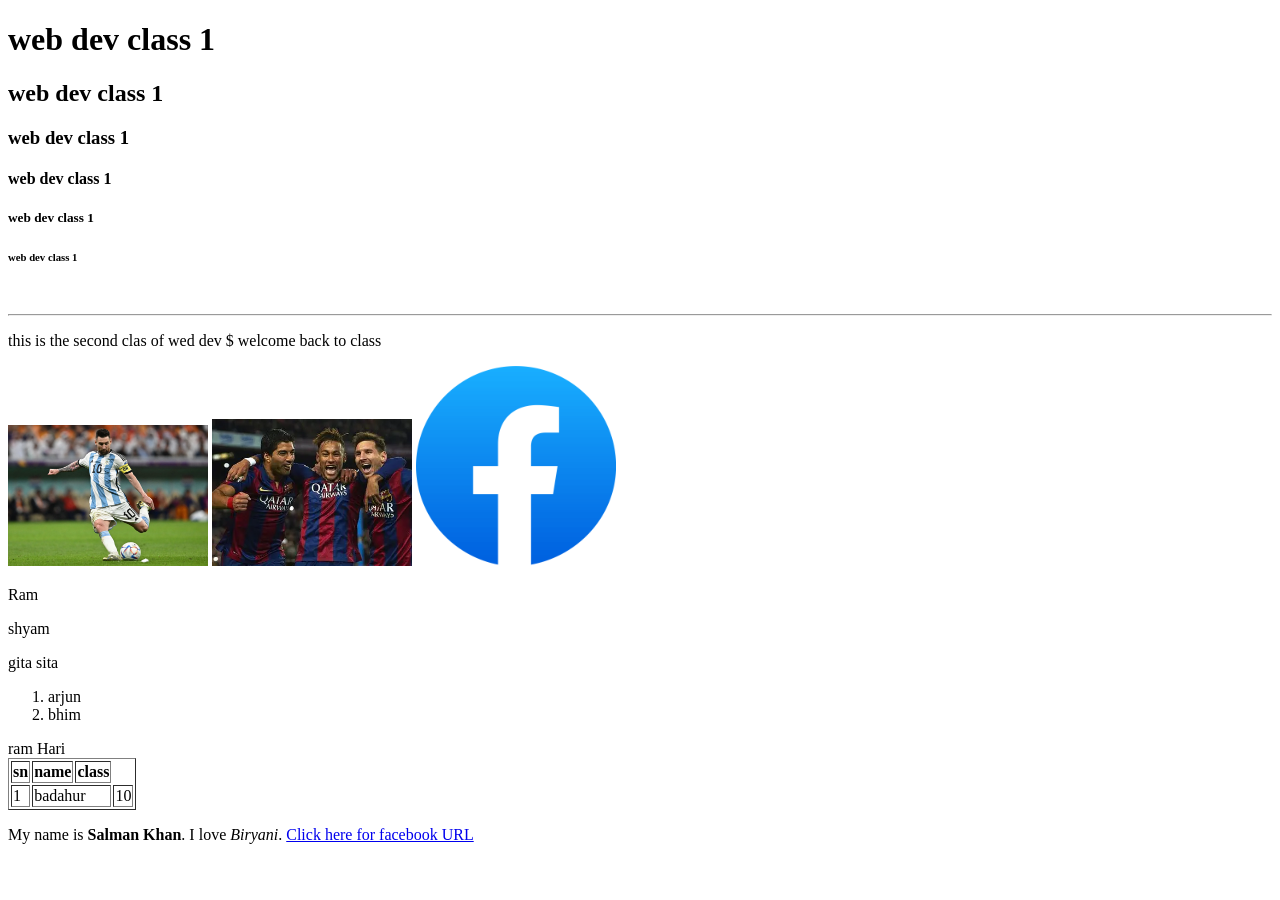
<file: index.html>
<!DOCTYPE html>
<html lang="en">

<head>
    <meta charset="UTF-8">
    <meta name="viewport" content="width=device-width, initial-scale=1.0">
    <title>Document</title>
</head>

<body>
    <h1> web dev class 1</h1>
    <h2> web dev class 1</h2>
    <h3> web dev class 1</h3>
    <h4> web dev class 1</h4>
    <h5> web dev class 1</h5>
    <h6> web dev class 1</h6>
    <br>
    <hr>
    <p> this is the second clas of wed dev $ welcome back to class</p>
    <img src="images/images.webp" heigth="300" width="200" alt=" MESSI">
    <img src="images/download.webp" heigth="300" width="200" alt=" MSN">
    <a href="https://www.facebook.com/" target="_blank">
        <img src="images/Facebook_f_logo_(2021).svg (1).webp" height="200" width="200"></a>
    <p>Ram</p>
    <p>shyam</p>
    <span>gita</span>
    <span>sita</span>
    <ol>
        <li>arjun</li>
        <li>bhim</li>
    </ol>
    <uli>
        <uli>ram</uli>
        <uli>Hari</uli>
    </uli>
    <!--start-of-wk2-class-->
    <section>
        <div>
            <table border="1">
                <tr>
                    <th>sn</th>
                    <th>name</th>
                    <th>class</th>
                </tr>
                <tr>
                    <td>1</td>
                    <td colspan="2"> badahur</td>
                    <td>10</td>
                </tr>
            </table>
        </div>
        <div>
            <p>
                My name is <b>Salman Khan</b>. I love <i>Biryani</i>.
                <a href="https://www.facebook.com/" target="_blank">Click here for facebook URL</a>
            </p>
        </div>
    </section>
    <!--start-of-wk2-class-->
</body>

</html>
</file>
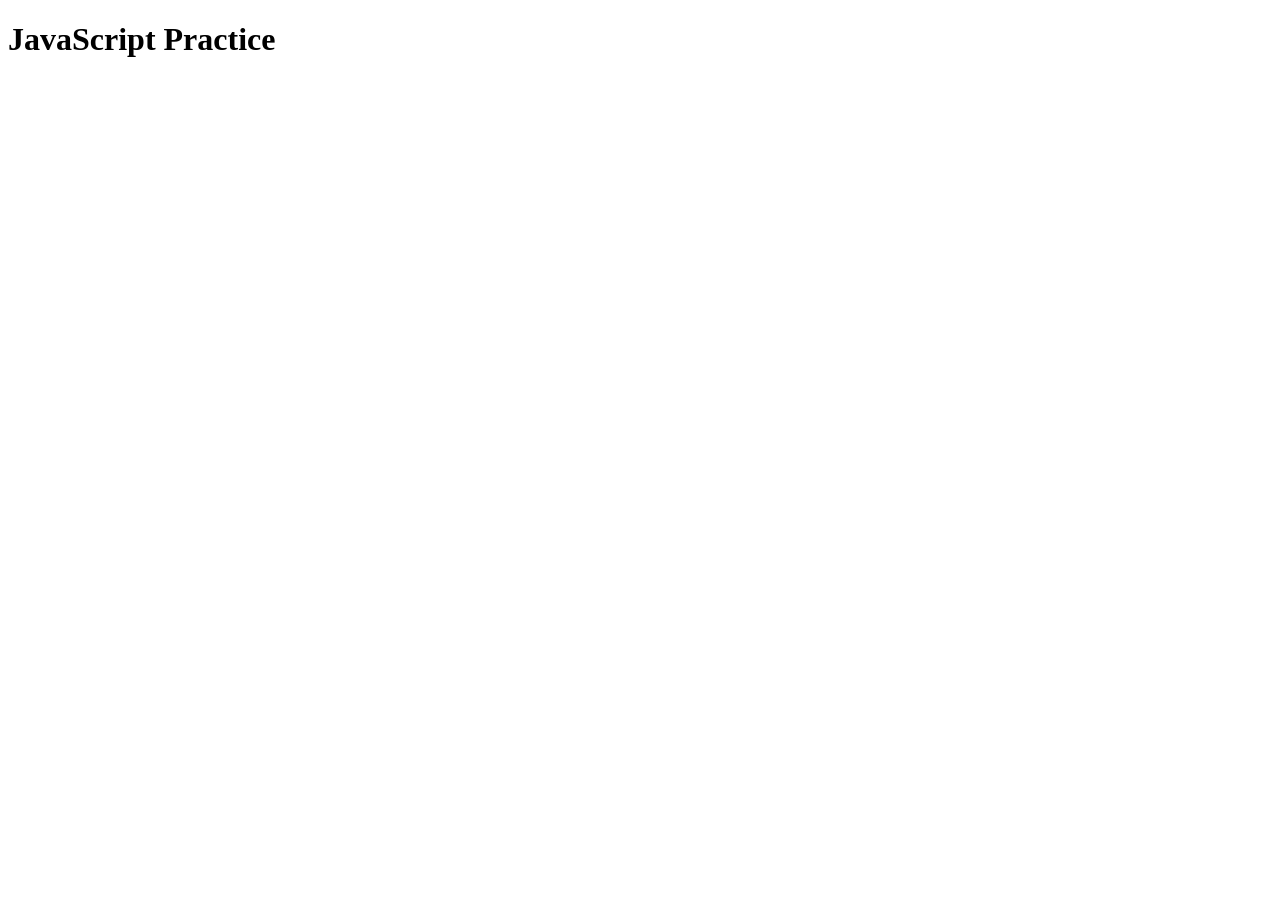
<file: assignment6/index.html>
<!DOCTYPE html>
<html lang="en">

<head>
    <meta charset="UTF-8">
    <meta name="viewport" content="width=device-width, initial-scale=1.0">
    <title>JavaScript Practice</title>

    <script>
        console.log("Hello Javascript");
    </script>
</head>

<body>

    <script>
        console.log("Inside body");
    </script>

    <h1>JavaScript Practice</h1>

    <p id="result"></p>

    <script src="script.js"></script>

</body>

</html>
</file>
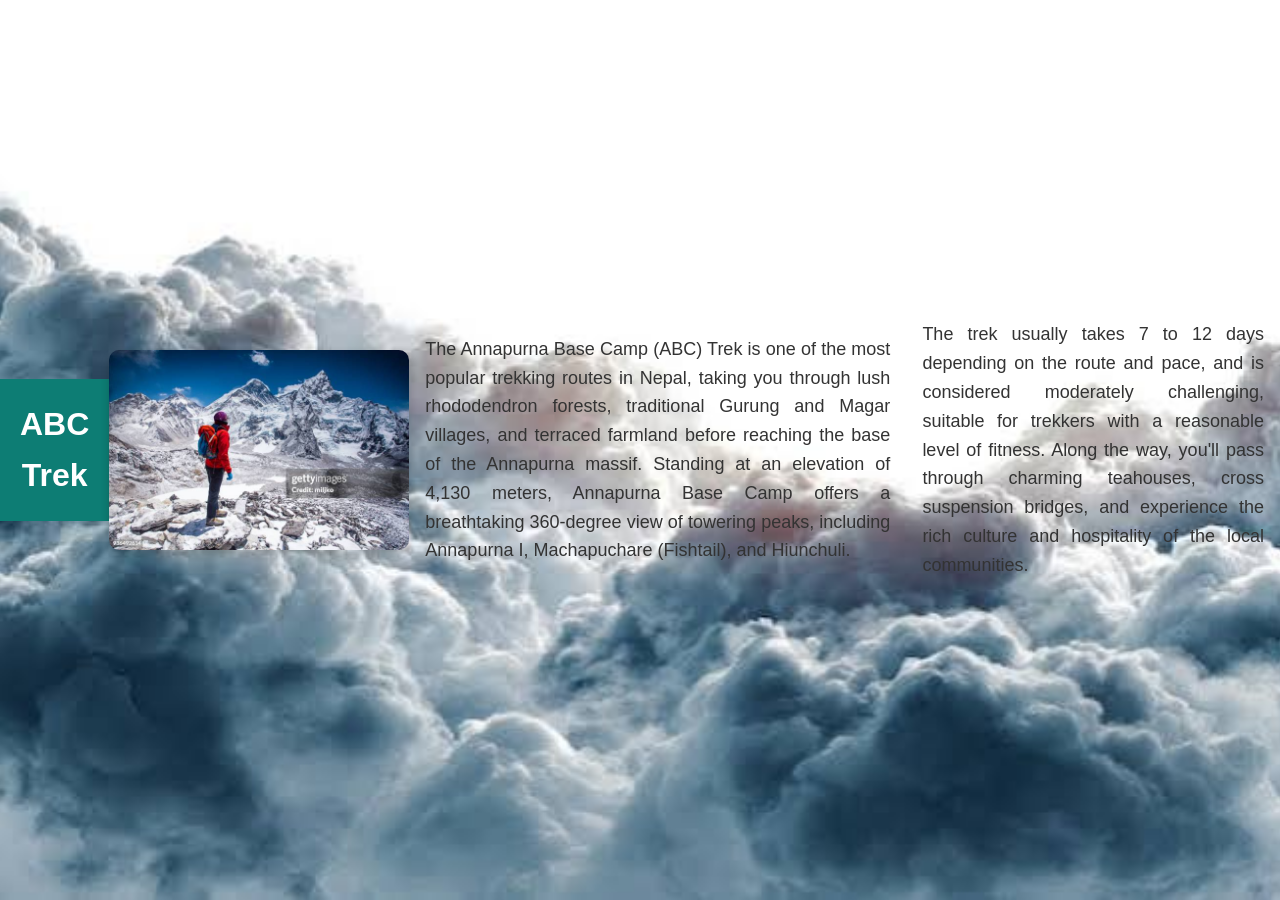
<file: abc. trek.html>
<!DOCTYPE html>
<html lang="en">
<head>
    <meta charset="UTF-8">
    <meta name="viewport" content="width=device-width, initial-scale=1.0">
    <title>ABC Trek</title>
    <link rel="stylesheet" href="css/style.css">
</head>
<body>
    <h1>ABC Trek</h1>
    <img src="images/abc.trek.jpg" alt="ABC Trek" width="400" height="200">
    <p>The Annapurna Base Camp (ABC) Trek is one of the most popular trekking routes in Nepal, taking you through lush rhododendron forests, traditional Gurung and Magar villages, and terraced farmland before reaching the base of the Annapurna massif. Standing at an elevation of 4,130 meters, Annapurna Base Camp offers a breathtaking 360-degree view of towering peaks, including Annapurna I, Machapuchare (Fishtail), and Hiunchuli.</p>
    <p>The trek usually takes 7 to 12 days depending on the route and pace, and is considered moderately challenging, suitable for trekkers with a reasonable level of fitness. Along the way, you'll pass through charming teahouses, cross suspension bridges, and experience the rich culture and hospitality of the local communities.</p>
</body>
</html>
</file>
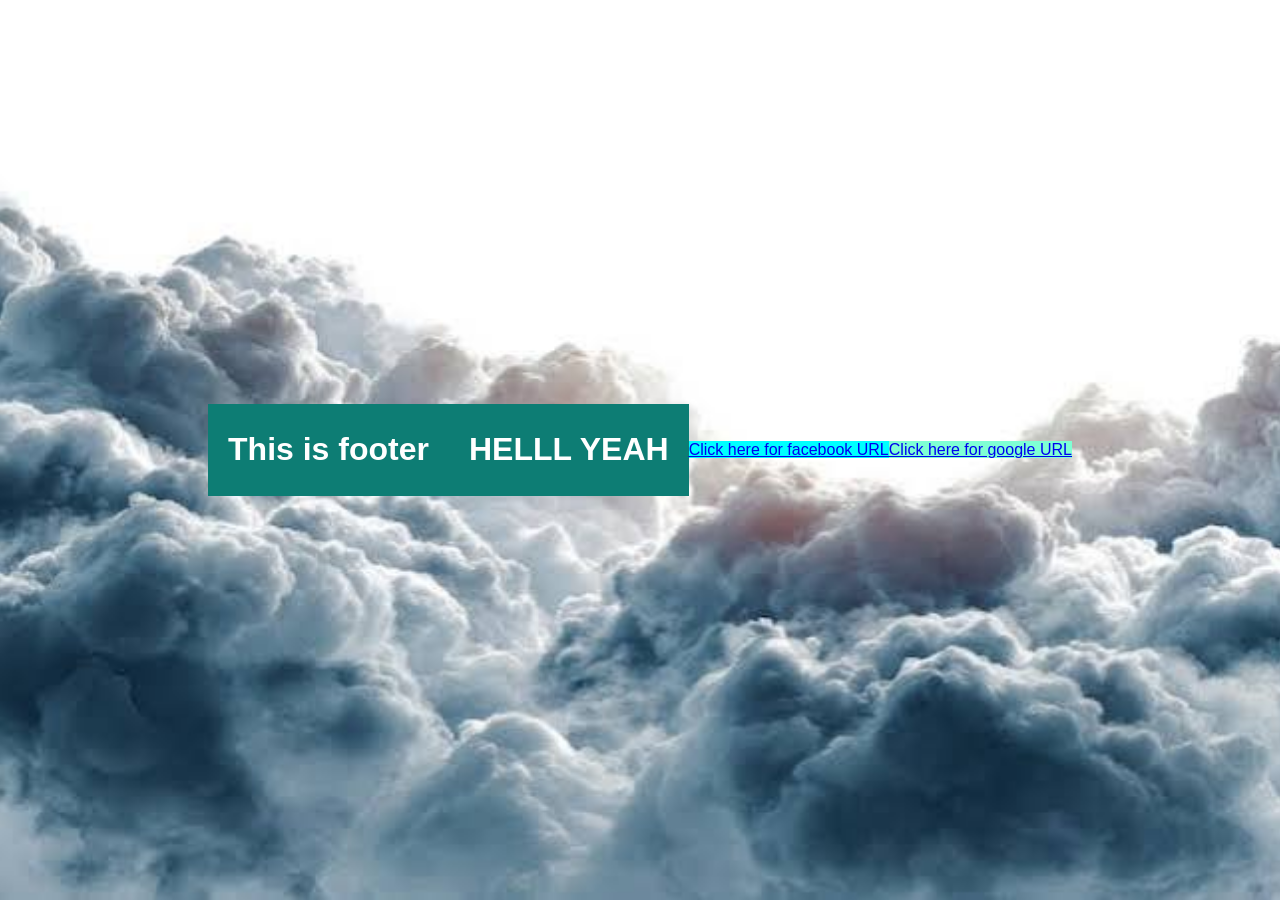
<file: about.html>
<!DOCTYPE html>
<html lang="en">
<head>
    <meta charset="UTF-8">
    <meta name="viewport" content="width=device-width, initial-scale=1.0">
    <title>WK3class2</title>
    <link rel="stylesheet" href="./css/style.css">
</head>
<body>
    <footer>
        <h1> This is footer</h1>
    </footer>
    <div class="footer1">
        <h1> HELLL YEAH</h1>
    </div>
    <div class="padding12">
    <a href="https://www.facebook.com/" target="_blank" style="background-color: aqua;"><u>Click here for facebook URL</u></a>
    </div>
     <div class="padding1">
    <a href="https://www.google.com/" target="_blank" style=" background-color: aquamarine;"><u>Click here for google URL</u></a>
    </div>
</body>
</html>
</file>
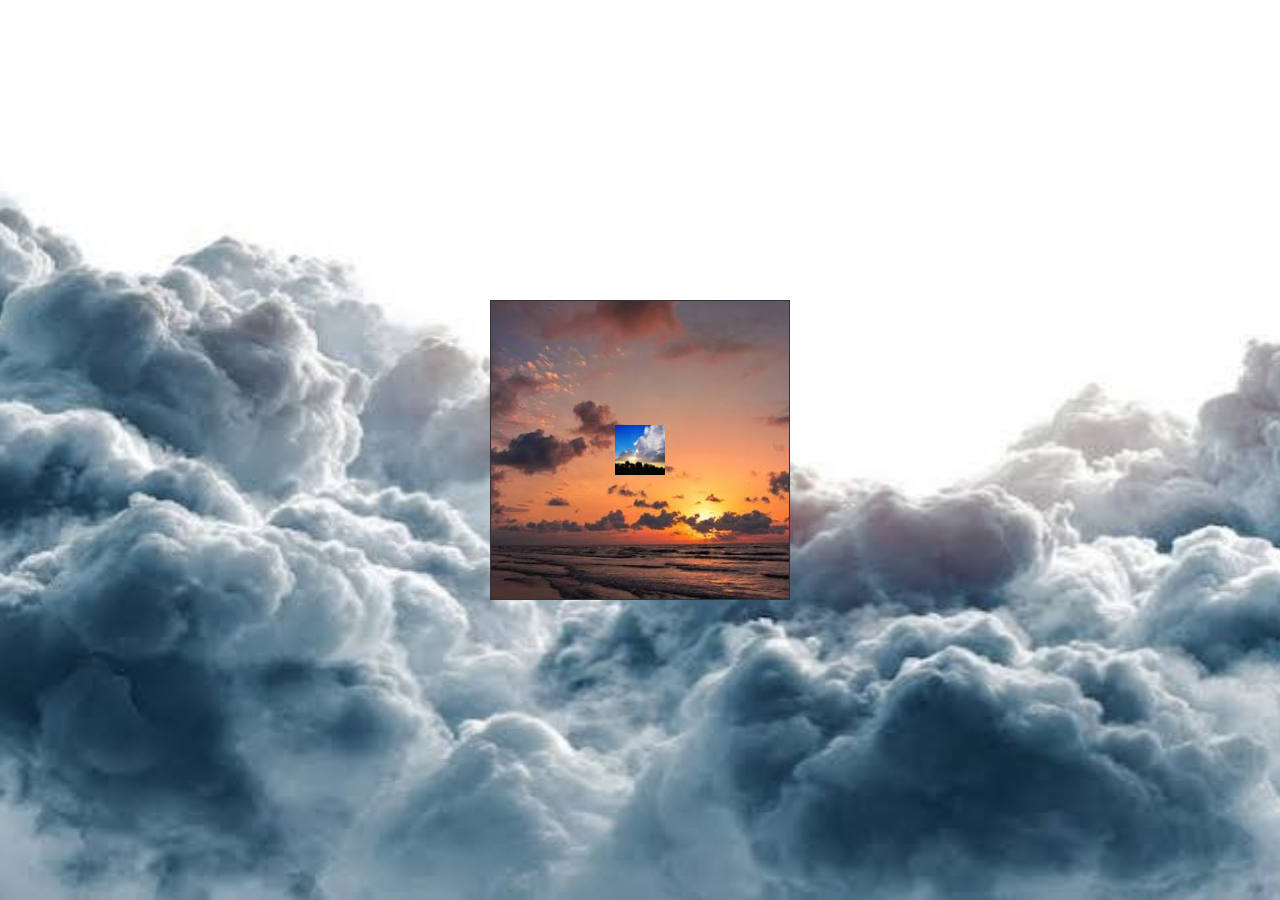
<file: box.html>
<!DOCTYPE html>
<html lang="en">
<head>
  <meta charset="UTF-8">
  <title>Box</title>
  <link rel="stylesheet" href="css/style.css">
</head>
<body>
  <div class="container">
    <div class="box"></div>
  </div>
</body>
</html>
</file>
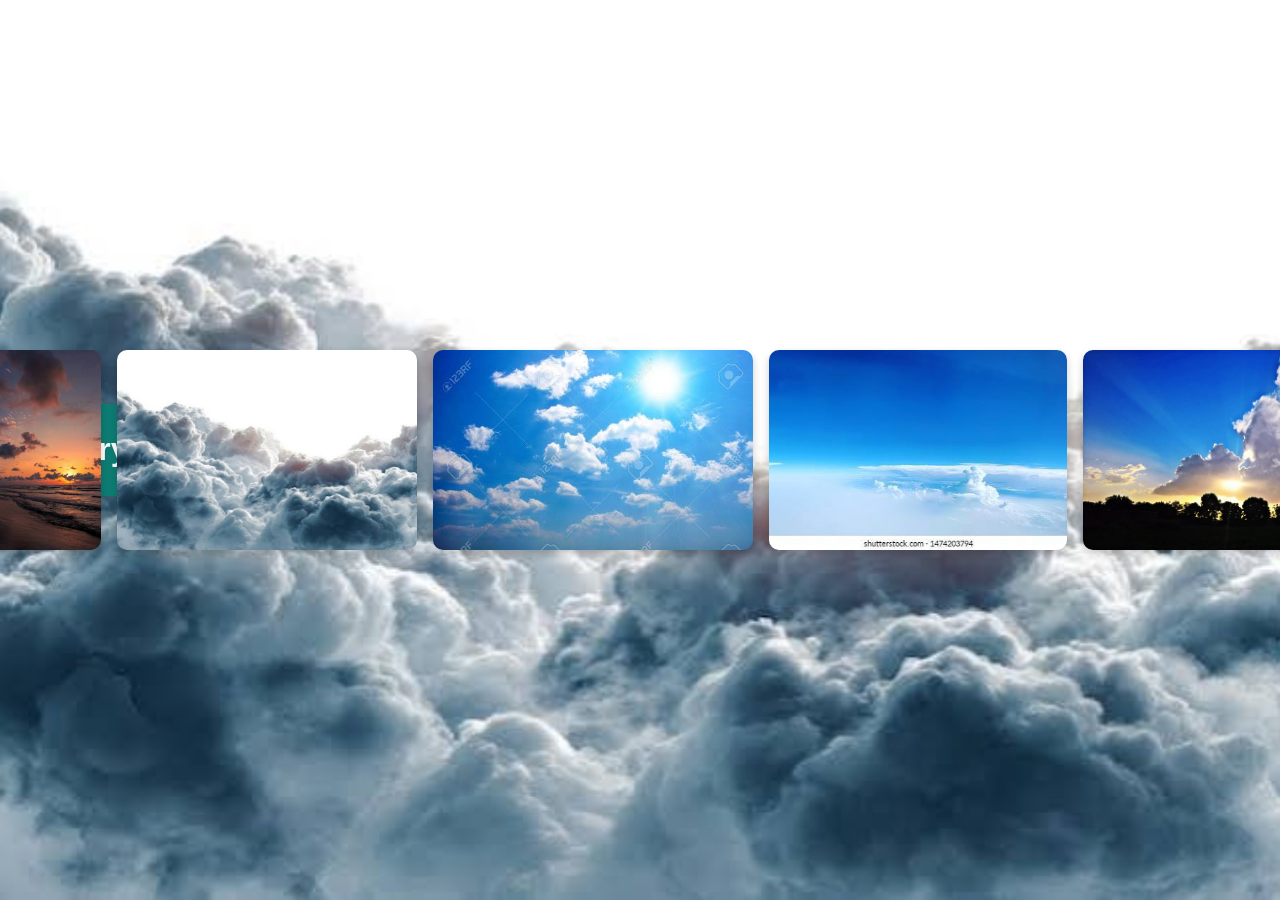
<file: gallery.html>
<!DOCTYPE html>
<html lang="en">
<head>
    <meta charset="UTF-8">
    <meta name="viewport" content="width=device-width, initial-scale=1.0">
    <title>Gallery</title>
    <link rel="stylesheet" href="css/style.css">
</head>
<body>
    <h1>Gallery</h1>
    <div class="gallery-container">
        <img src="images/1.jpeg" alt="Photo 1" width="250" height="220">
        <img src="images/2.jpeg" alt="Photo 2" width="250" height="220">
        <img src="images/3.jpeg" alt="Photo 3" width="250" height="220">
        <img src="images/4.jpeg" alt="Photo 4" width="250" height="220">
        <img src="images/5.jpg" alt="Photo 5" width="250" height="220">
    </div>
</body>
</html>
</file>
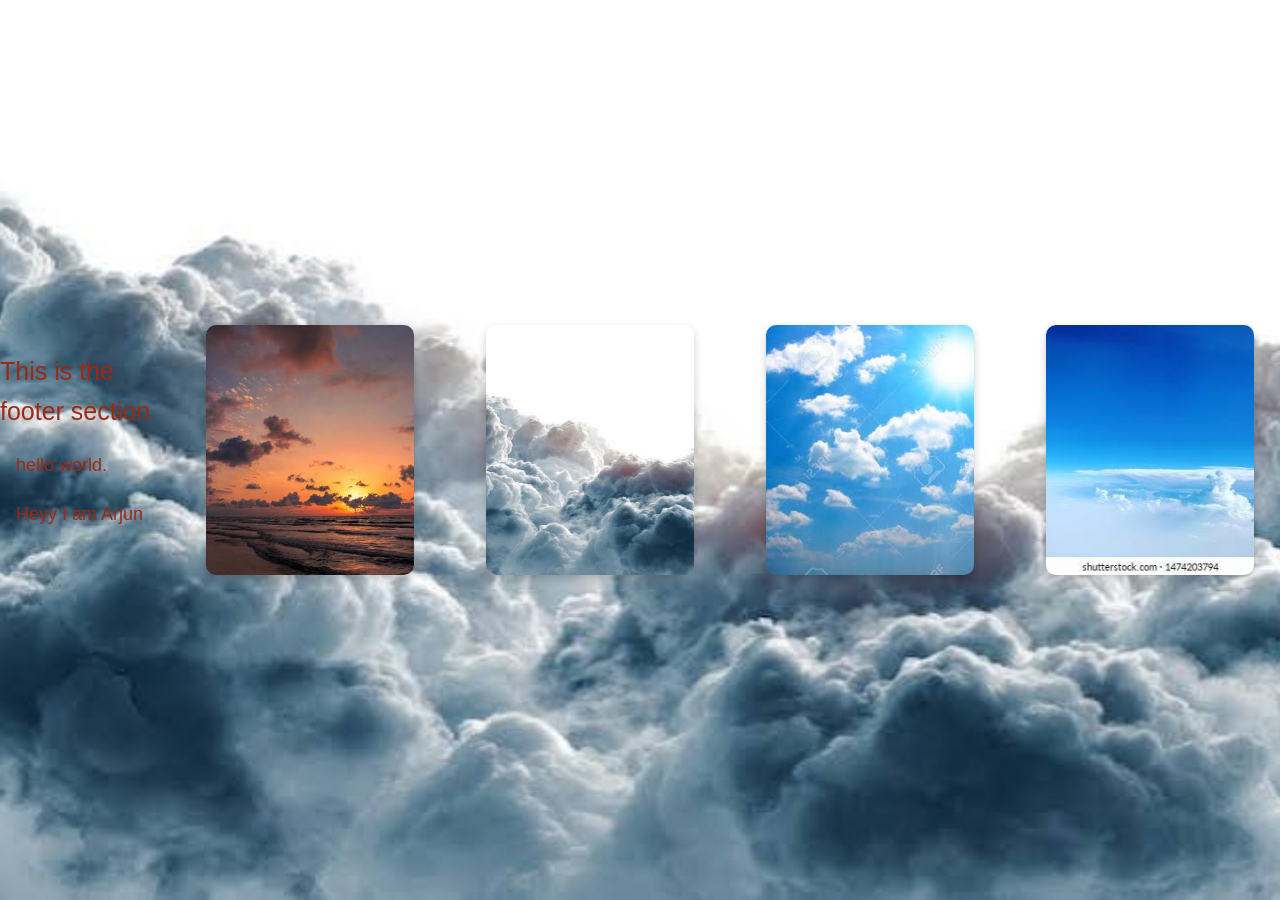
<file: response.html>
<!DOCTYPE html>
<html lang="en">
<head>
    <meta charset="UTF-8">
    <meta name="viewport" content="width=device-width, initial-scale=1.0">
    <title>Responsive Images</title>
    <link rel="stylesheet" href="css/style.css">
</head>

<body>
  <footer>
    <div class="responsive"
        <p > This is the footer section</p>
    <p> hello world.</p>
    <p> Heyy I am Arjun </p>
    </div>
</footer>
   <div class="gallery">
    <img src="images/1.jpeg" alt="Image 1">
    <img src="images/2.jpeg" alt="Image 2">
    <img src="images/3.jpeg" alt="Image 3">
    <img src="images/4.jpeg" alt="Image 4">
</div>

</body>
</html>
</file>
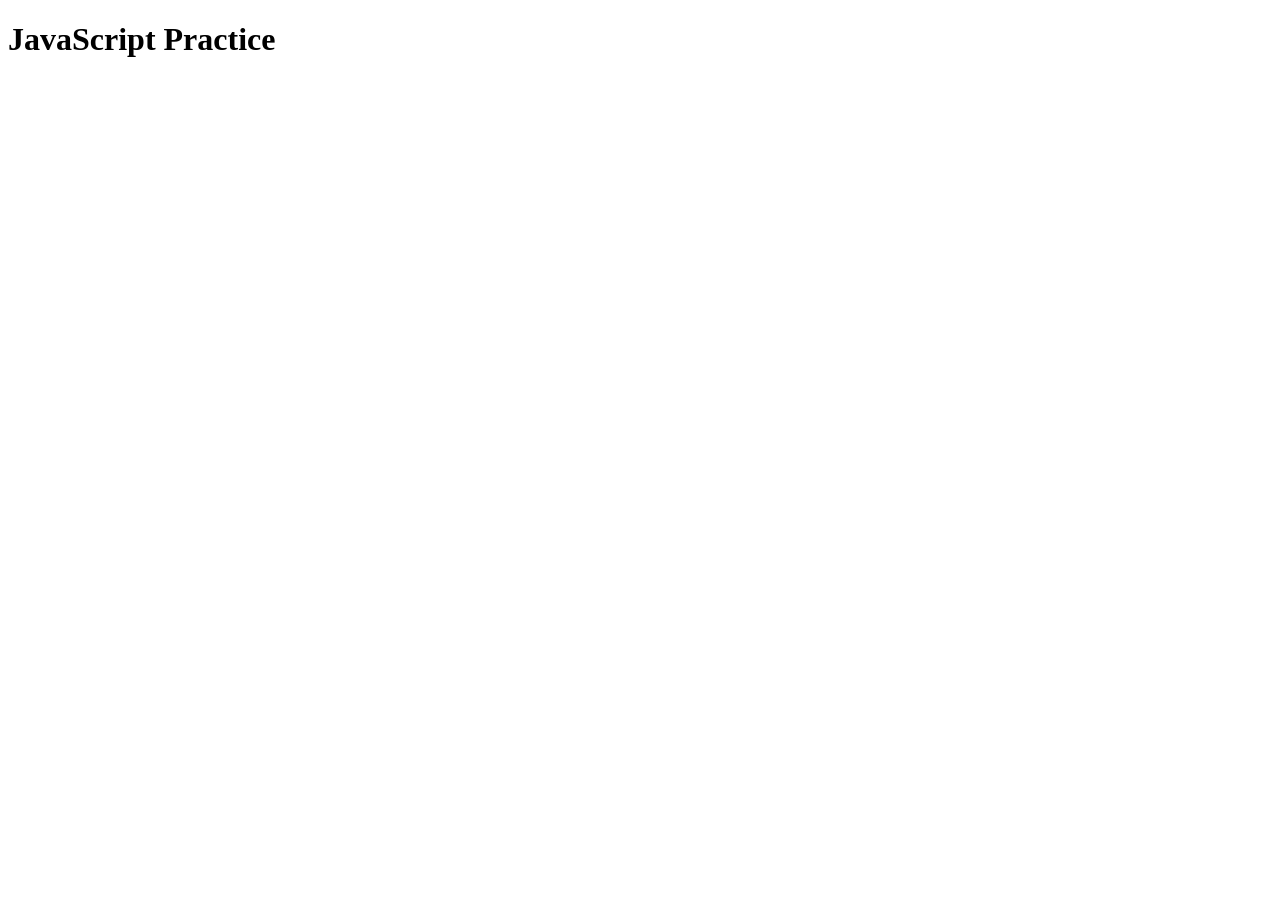
<file: images/js-css-l.html>
<!DOCTYPE html>
<html lang="en">

<head>
    <meta charset="UTF-8">
    <meta name="viewport" content="width=device-width, initial-scale=1.0">
    <title>JavaScript Practice</title>

    <script>
        console.log("Hello Javascript");
    </script>
</head>

<body>

    <script>
        console.log("Inside body");
    </script>

    <h1>JavaScript Practice</h1>

    <p id="result"></p>

    <script src="script.js"></script>

</body>

</html>
</file>
<file: css/style.css>
body {
    font-family: Arial, sans-serif;
    margin: 0;
    padding: 0;
    line-height: 1.6;
    color: #333;
}

h1 {
    text-align: center;
    background-color: #1da1a5;
    color: rgb(192, 212, 219);
    padding: 20px;
    margin: 0;
}

img {
    display: block;
    max-width: 80%;
    height: auto;
    margin: 20px auto;
    border-radius: 10px;
    box-shadow: 0 4px 8px rgba(50, 8, 69, 0.2);
}

p {
    max-width: 700px;
    margin: 20px auto;
    padding: 0 16px;
    font-size: 18px;
    text-align: justify;
}
body {
    font-family: Arial, sans-serif;
    margin: 0;
    padding: 0;
    line-height: 1.6;
    color: #333;
    background-color: #299753;
}
img {
    display: block;
    width: 400px;
    height: 200px;
    object-fit: cover;
    margin: 20px auto;
    border-radius: 10px;
    box-shadow: 0 4px 8px rgba(0, 0, 0, 0.2);
}
body {
    font-family: Arial, sans-serif;
    margin: 0;
    padding: 0;
    line-height: 1.6;
    color: #333;
    background-color: #f4f4f4;
}

h1 {
    text-align: center;
    background-color: #0d7d74;
    color: white;
    padding: 20px;
    margin: 0;
}

.gallery-container {
    display: flex;
    justify-content: center;
    grid-template-columns: repeat(3, 1fr);
    gap: 16px;
    max-width: 900px;
    margin: 20px auto;
    padding: 0 16px;
}

div.image-container{
            display: flex;
            gap: 10px;
            flex-wrap: wrap;
            justify-content: space-around;
        }
img.image{
            width: 32%;
            height: 200px;
            object-fit: cover;
        }
        body {
  margin: 0;
  height: 100vh;
  background-color: #761313;
  display: flex;
  align-items: center;
  justify-content: center;
}
body {
    margin: 0;
    height: 100vh;
    background-color: pink;
    display: flex;
    align-items: center;
    justify-content: center;
    background-image: url("images/2.jpeg");
    background-size: cover;
    background-position: center;
    background-repeat: no-repeat;
}

.container {
    width: 300px;
    height: 300px;
    border: 1px solid #333;
    position: relative;
    background-color: aqua;
    background-image: url("images/1.jpeg");
    background-size: cover;
    background-position: center;
    background-repeat: no-repeat;
}

.box {
    width: 50px;
    height: 50px;
    background-color: blueviolet;
    position: absolute;
    top: 50%;
    left: 50%;
    transform: translate(-50%, -50%);
    transition: transform 1s ease, background-color 1s ease;
    background-image: url("images/5.jpeg");
    background-size: cover;
    background-position: center;
    background-repeat: no-repeat;
}

.box:hover {
    background-color: blue;
    transform: translate(-50%, -50%) scale(1.2) rotate(15deg);
    cursor: pointer;
}
@media (min-width: 768px) {
    .container {
        width: 300px;
        height: 300px;
        border: 1px solid #333;
    }
     .box {
        width: 75px;
        height: 75px;
    }
* {
    margin: 0;
    padding: 0;
    box-sizing: border-box;
}

body {
    font-family: Arial, sans-serif;
}

.container {
    display: flex;
    align-items: center;
    gap: 18px;
    padding: 30px;
}

.images {
    display: flex;
    gap: 12px;
}

.images img {
    width: 150px;
    height: 150px;
}

.content h1 {
    font-size: 36px;
    font-weight: bold;
}

.content p {
    font-size: 16px;
    margin-top: 10px;
}}


body {
  margin: 0;
  height: 100vh;
  background-color: pink;
  display: flex;
  align-items: center;
  justify-content: center;
  background-image: url("../images/2.jpeg");
  background-size: cover;
  background-position: center;
  background-repeat: no-repeat;
}

.container {
  width: 300px;
  height: 300px;
  border: 1px solid #333;
  position: relative;
  background-color: aqua;
  background-image: url("../images/1.jpeg");
  background-size: cover;
  background-position: center;
  background-repeat: no-repeat;
}

.box {
  width: 50px;
  height: 50px;
  background-color: blueviolet;
  position: absolute;
  top: 50%;
  left: 50%;
  transform: translate(-50%, -50%);
  transition: transform 1s ease, background-color 1s ease;
  background-image: url("../images/5.jpg");
  background-size: cover;
  background-position: center;
  background-repeat: no-repeat;
}
.box:hover {
  background-color: rgb(0, 221, 255);
  transform: translate(-50%, -50%) scale(1.2) rotate(360deg);
  cursor: pointer;
}

.responsive {
    font-size: 20px;
    color: black;
}
@media (max-width: 767px) {
    .responsive {
        font-size: 35px;
        color: red;
    }
}
@media (min-width: 768px) and (max-width: 1023px) {
    .responsive {
        font-size: 30px;
        color: blue;
    }
}

@media (min-width: 1024px) {
    .responsive {
        font-size: 25px;
        color: rgb(161, 40, 16);
    }
}
.gallery {
    display: grid;
    grid-template-columns: repeat(4, 1fr);
    gap: 20px;
}

.gallery img {
    width: 100%;
    height: 250px;
    object-fit: cover;
}
@media (max-width: 768px) {
    .gallery {
        grid-template-columns: repeat(2, 1fr);
    }

    .gallery img {
        height: 100px;
    }
}
@media (max-width: 1000px) {
    .gallery {
        grid-template-columns: 1fr;
    }

    .gallery img {
        height: 100px;
    }
}


.first-class {
  position: relative;
  height: 200px;
  width: 300px;
}

.first-class svg {
  position: absolute;
  left: 50%;
  top: 50%;
  transform: translate(-50%, -50%);
  z-index: 2;
}

.first-class::after {
  content: "";
  position: absolute;
  inset: 0;
  background-color: black;
  opacity: 0.5;
  z-index: 1;
}
</file>
